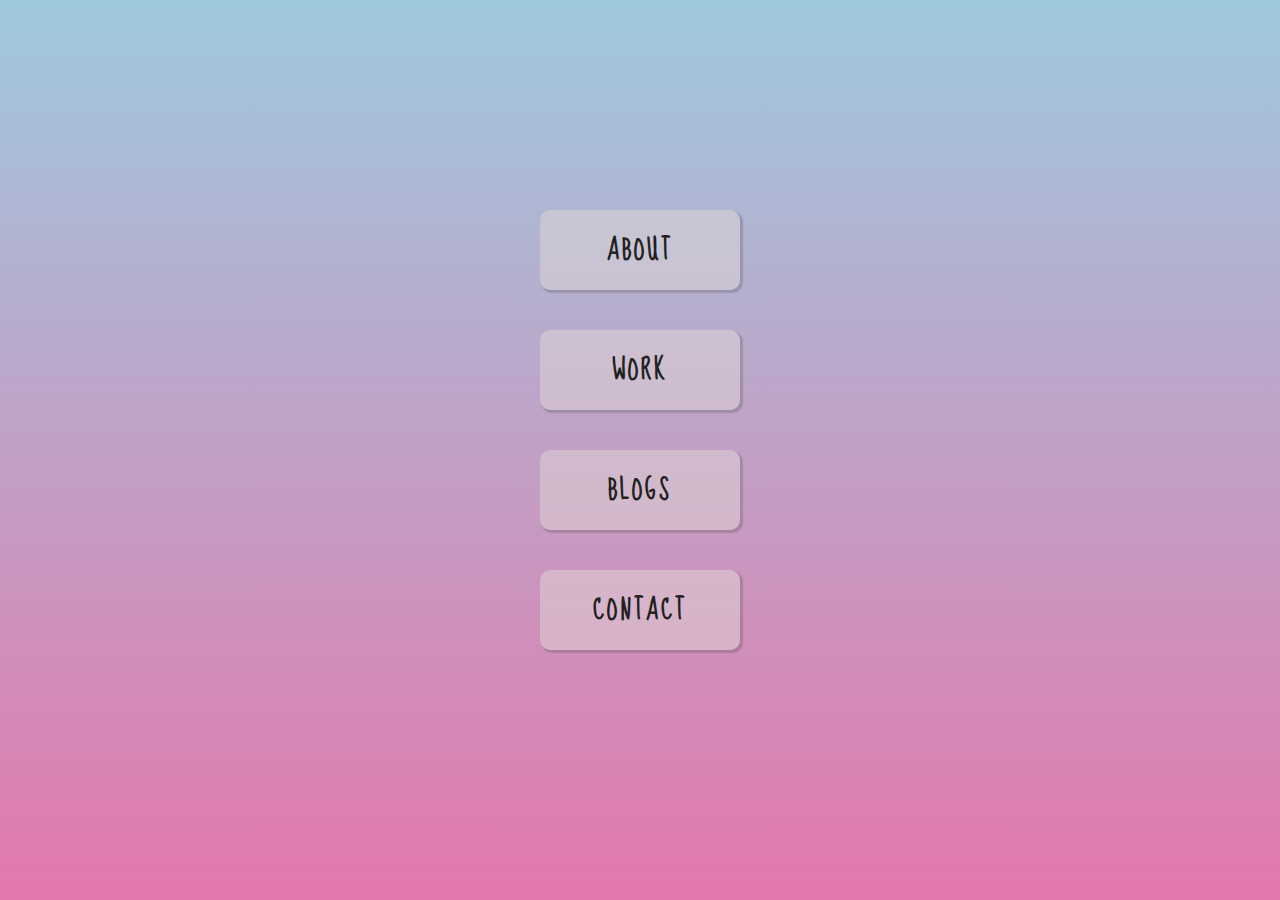
<file: index.html>
<!DOCTYPE html>
<html lang="en">
  <head>
    <meta charset="UTF-8" />
    <meta http-equiv="X-UA-Compatible" content="IE=edge" />
    <meta name="viewport" content="width=device-width, initial-scale=1.0" />
    <title>Nisha Singhal</title>

    <!-- linking all css files -->
    <link rel="stylesheet" href="https://nishayo.github.io/nishasinghal.github.io/css/style.css" />
    <link rel="stylesheet" href="https://nishayo.github.io/nishasinghal.github.io/css/utils.css" />

    <!-- importing google fonts "Sue Ellen Francisco" -->
    <style>
      @import url("https://fonts.googleapis.com/css2?family=Sue+Ellen+Francisco&display=swap");
    </style>
  </head>

  <body>
    <div id="home" class="flex-center bg-color full-size">
      <nav>
        <ul class="flex-center-column">
          <li><button id="about" class="nav-btn hover-btn">ABOUT</button></li>
          <li><button id="work" class="nav-btn hover-btn">WORK</button></li>
          <li><button id="blogs" class="nav-btn hover-btn">BLOGS</button></li>
          <li><button id="contact" class="nav-btn hover-btn">CONTACT</button></li>
        </ul>
      </nav>
    </div>
  </body>
  <script src="https://nishayo.github.io/nishasinghal.github.io/scripts/button.js"></script>
</html>
</file>
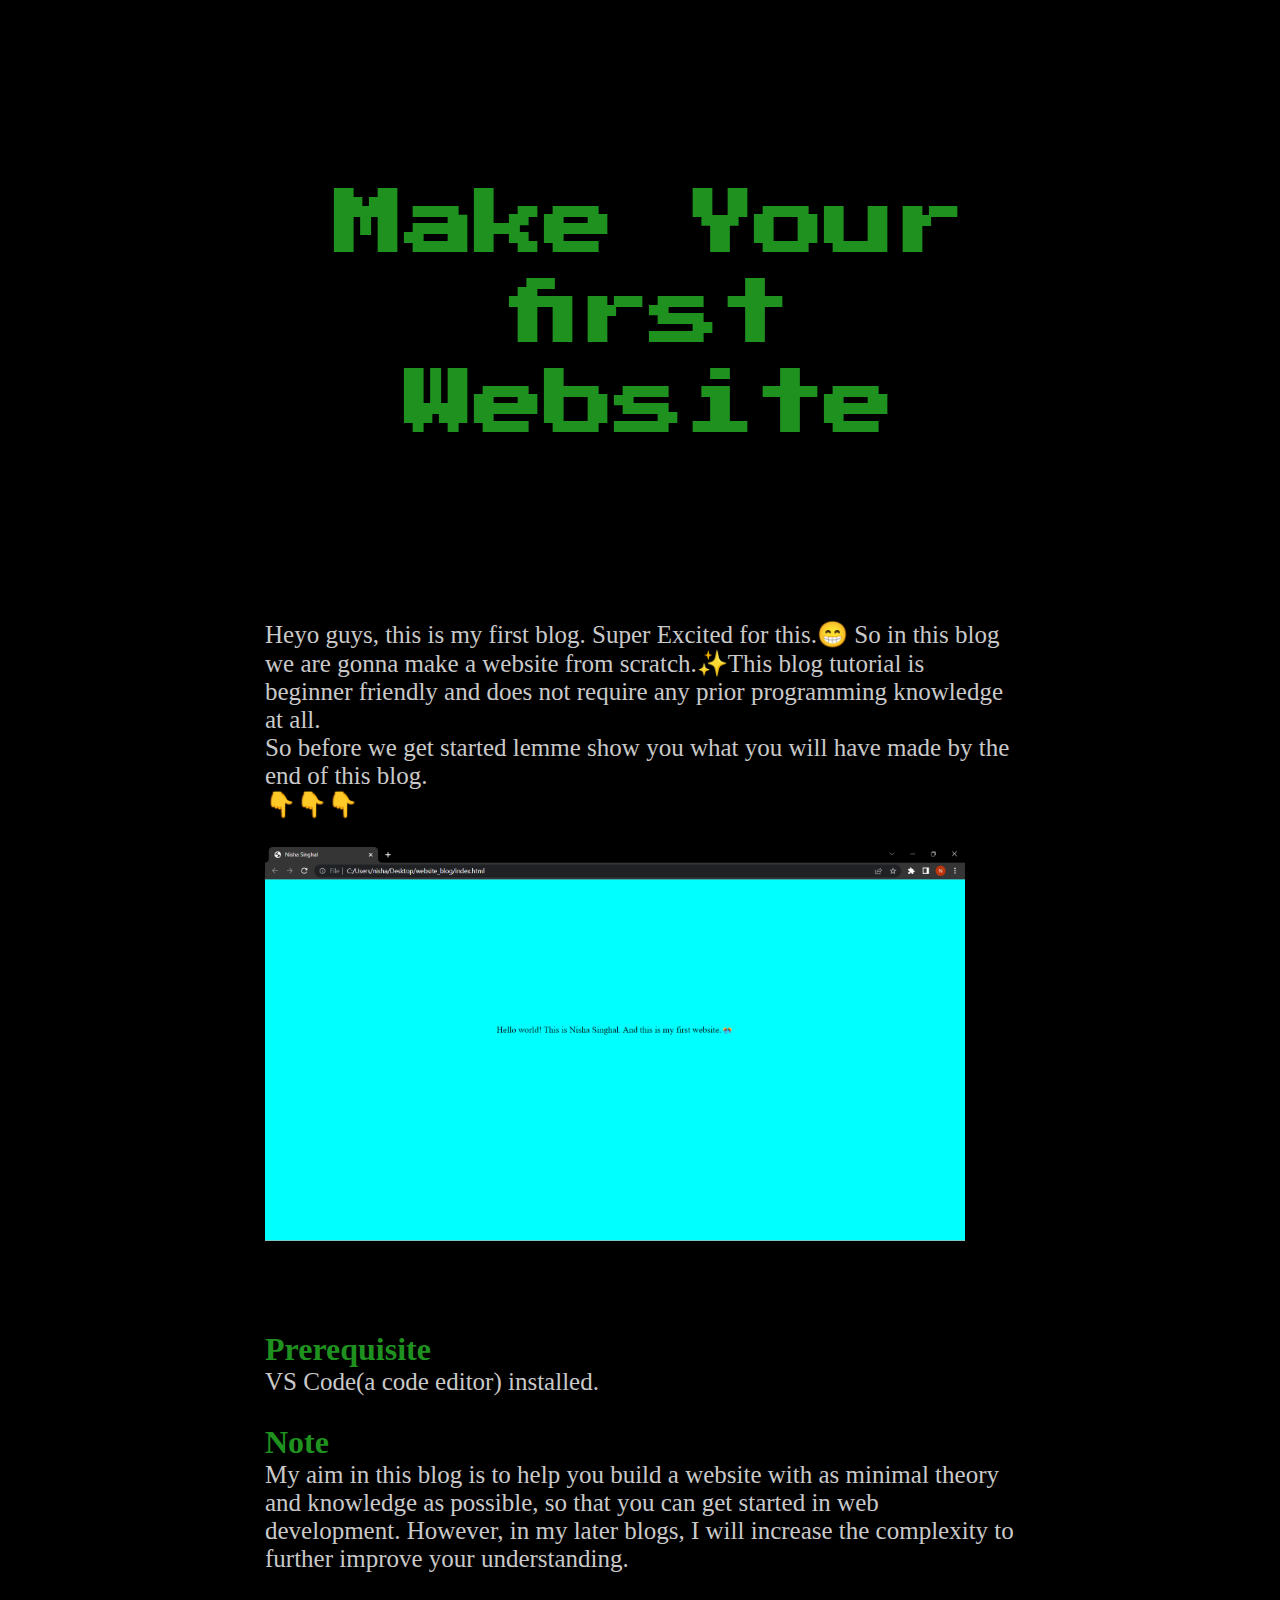
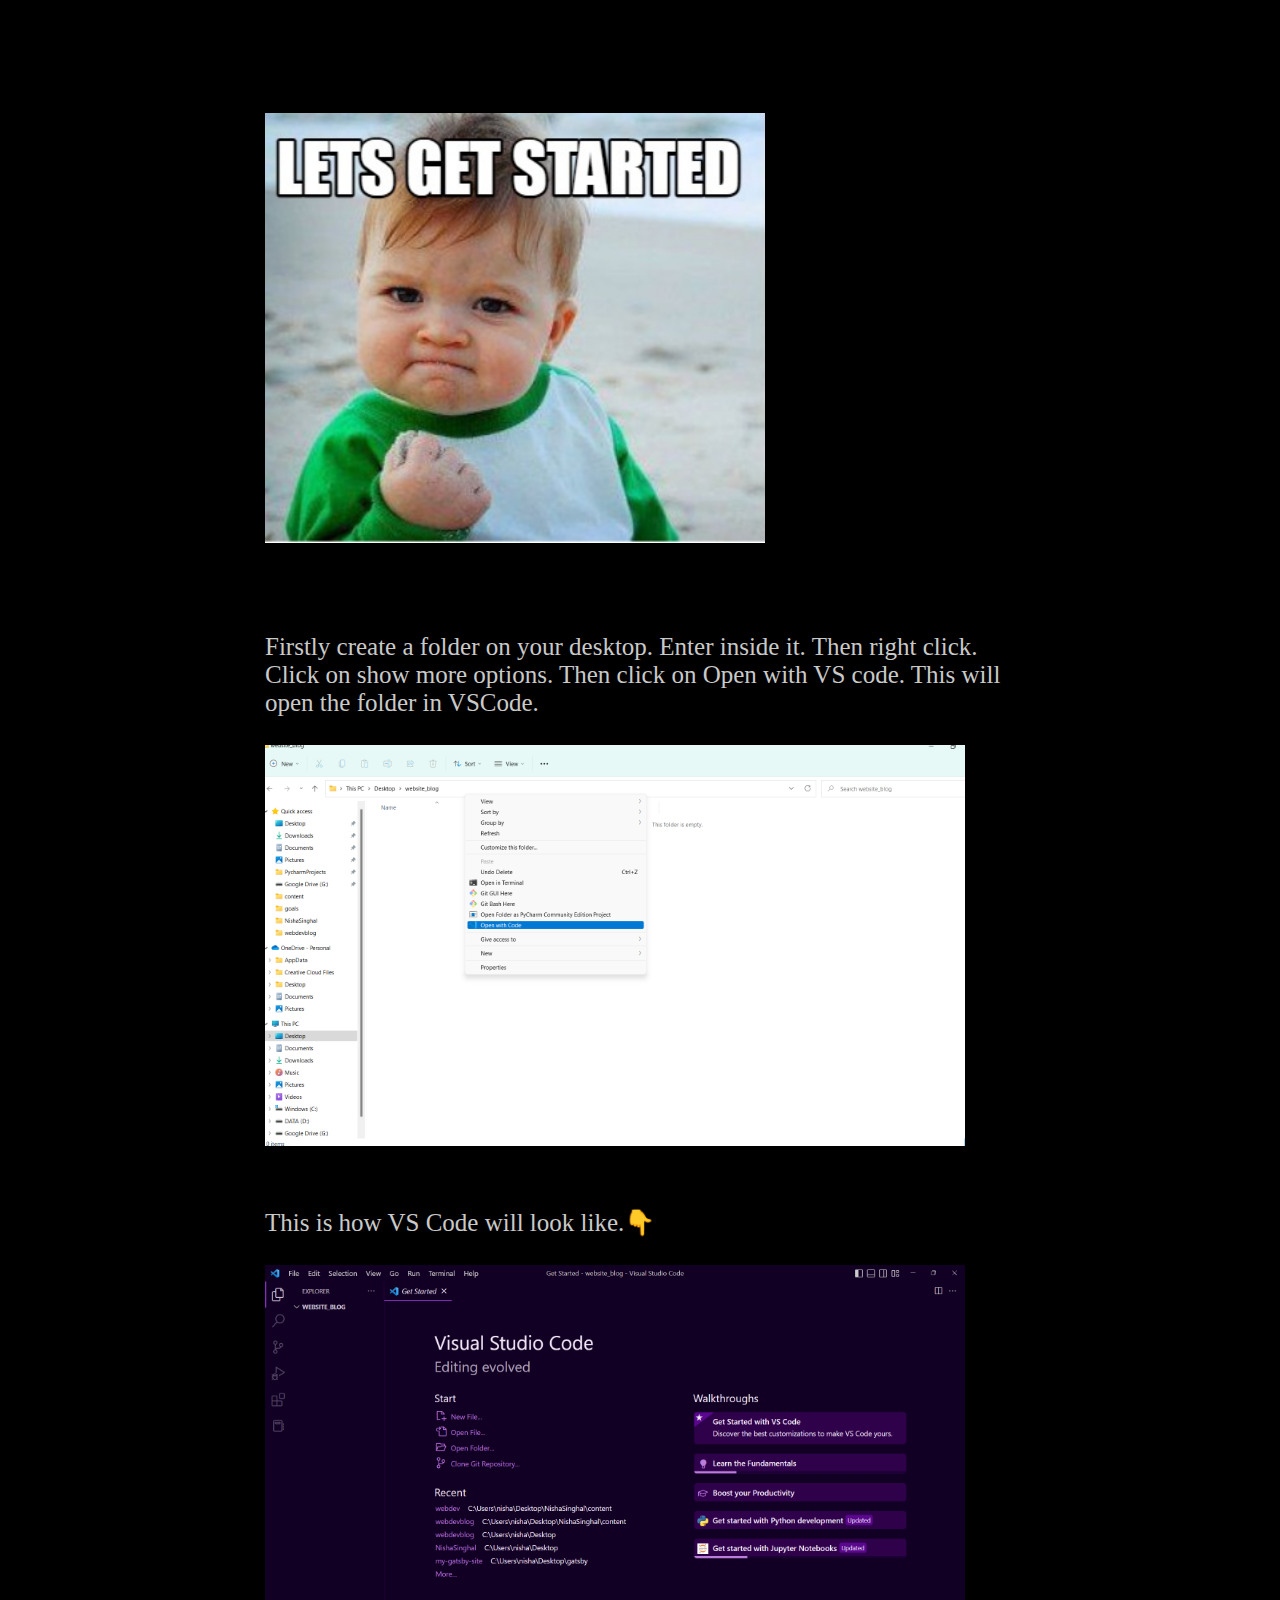
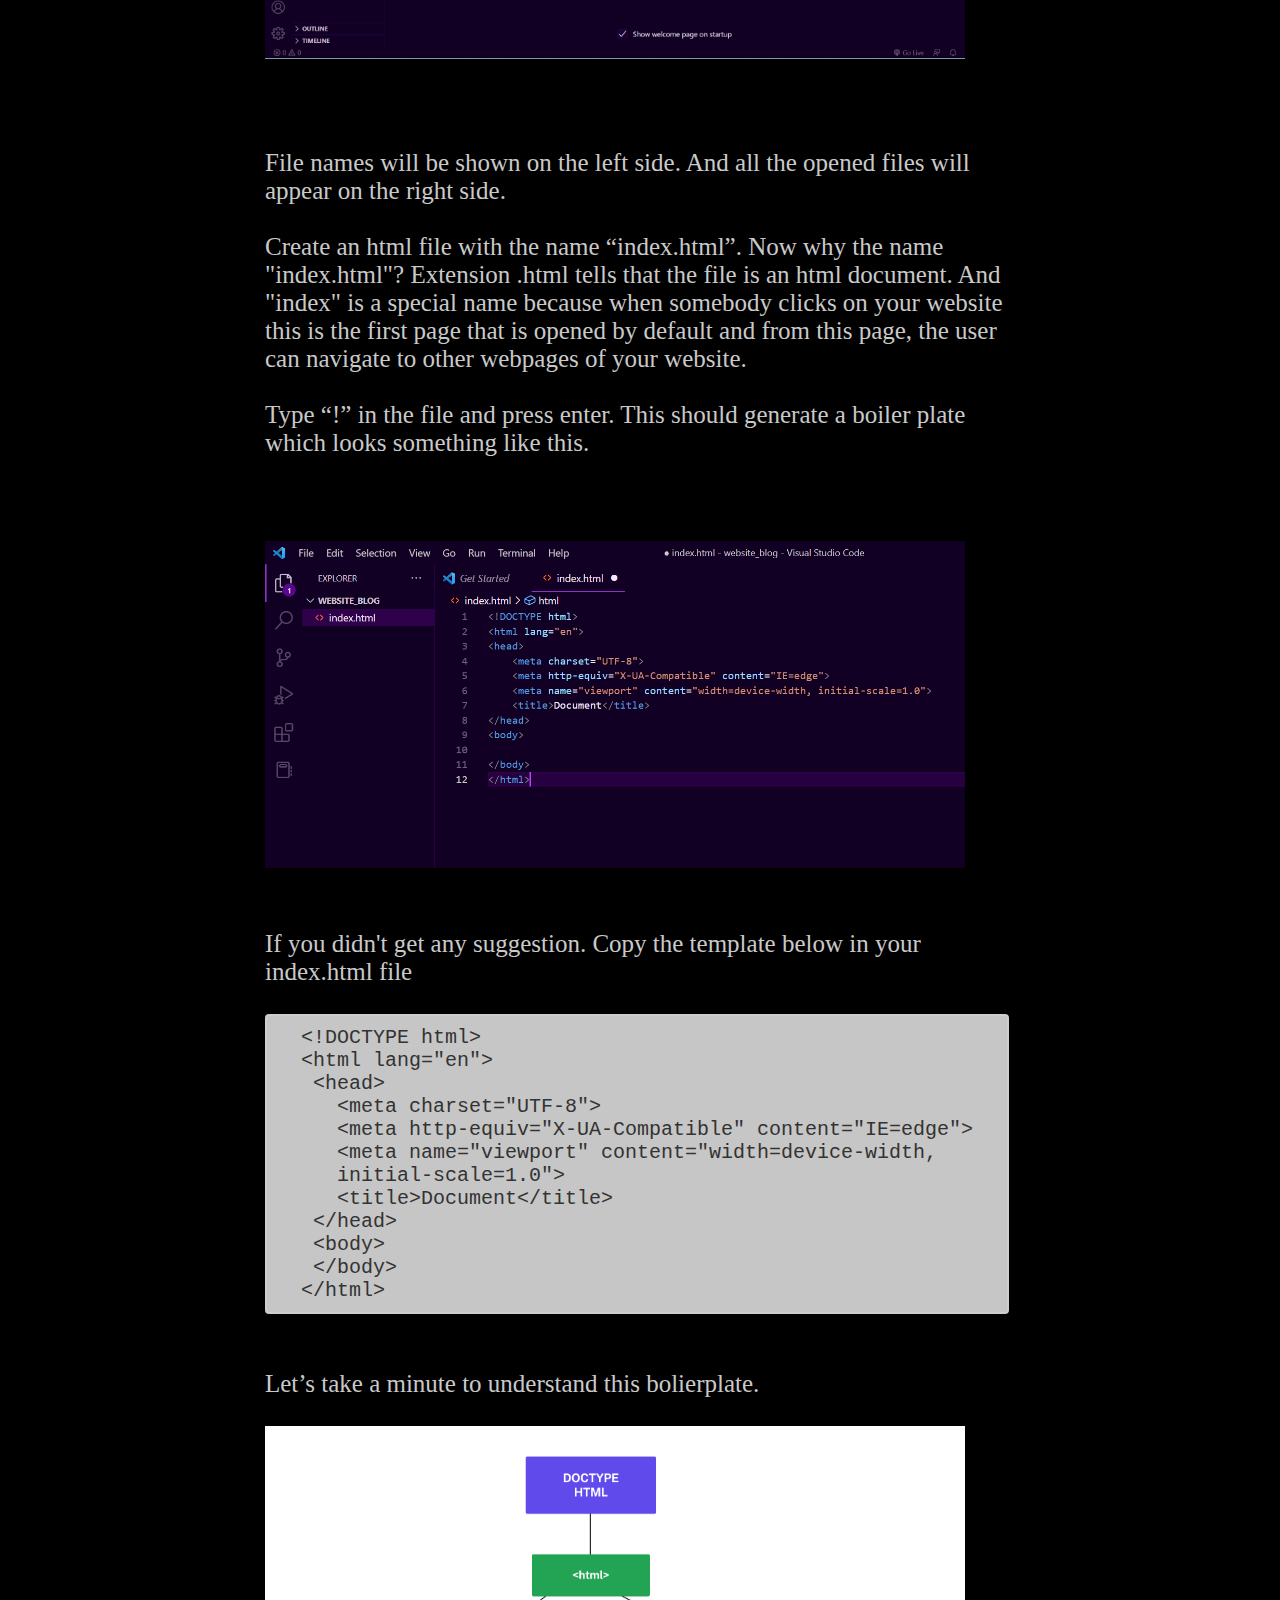
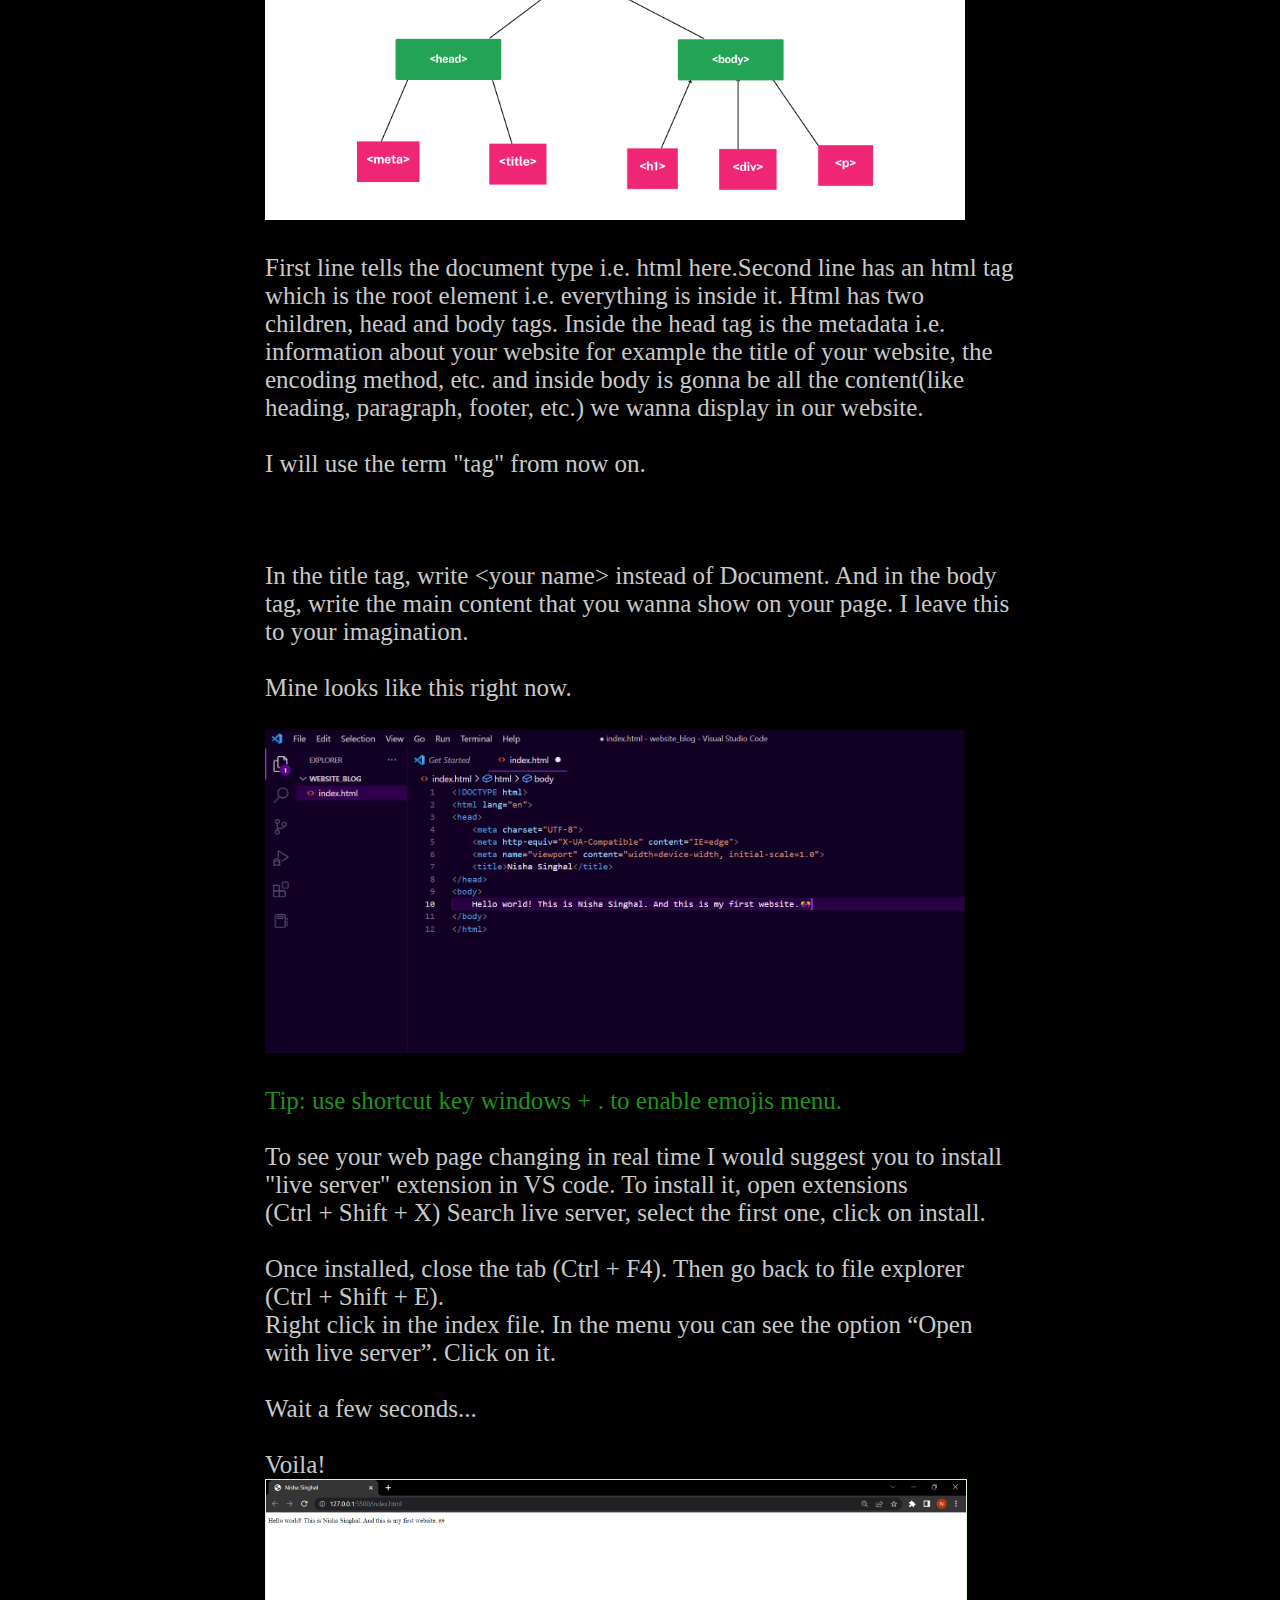
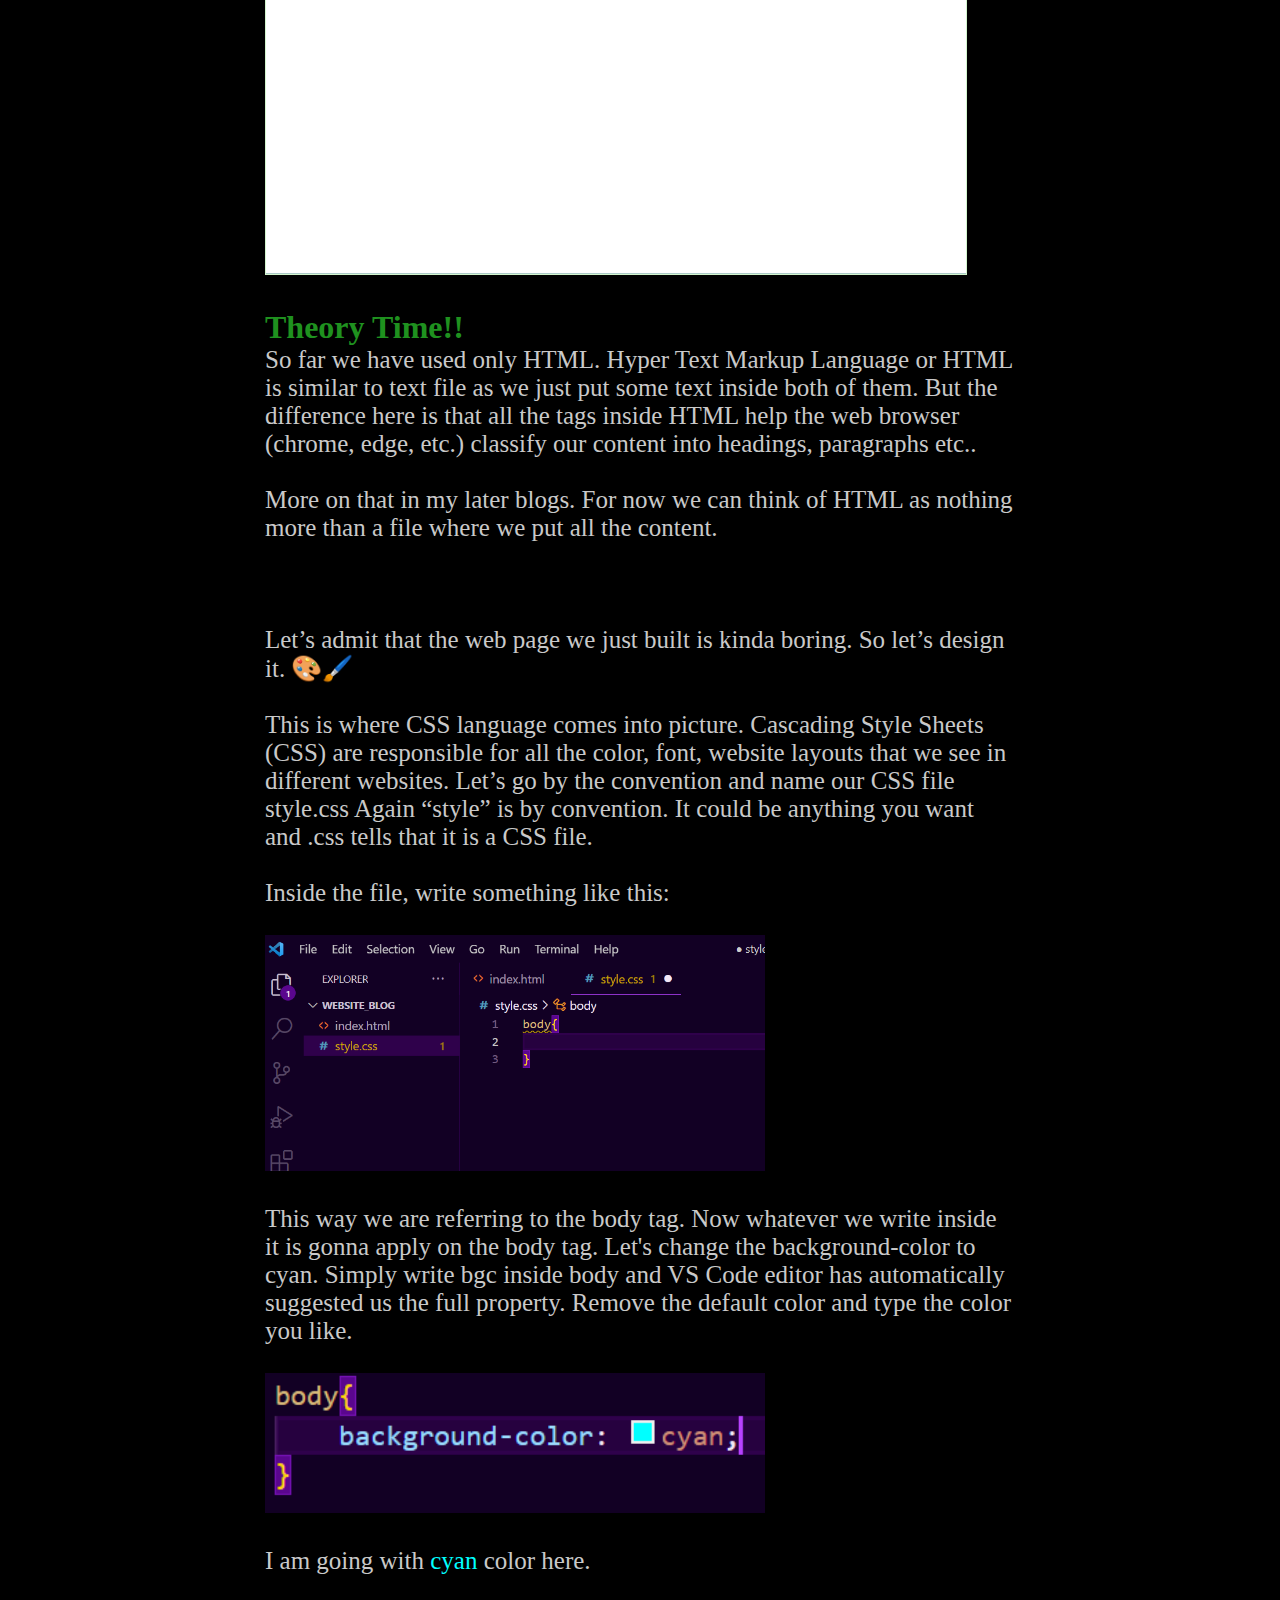
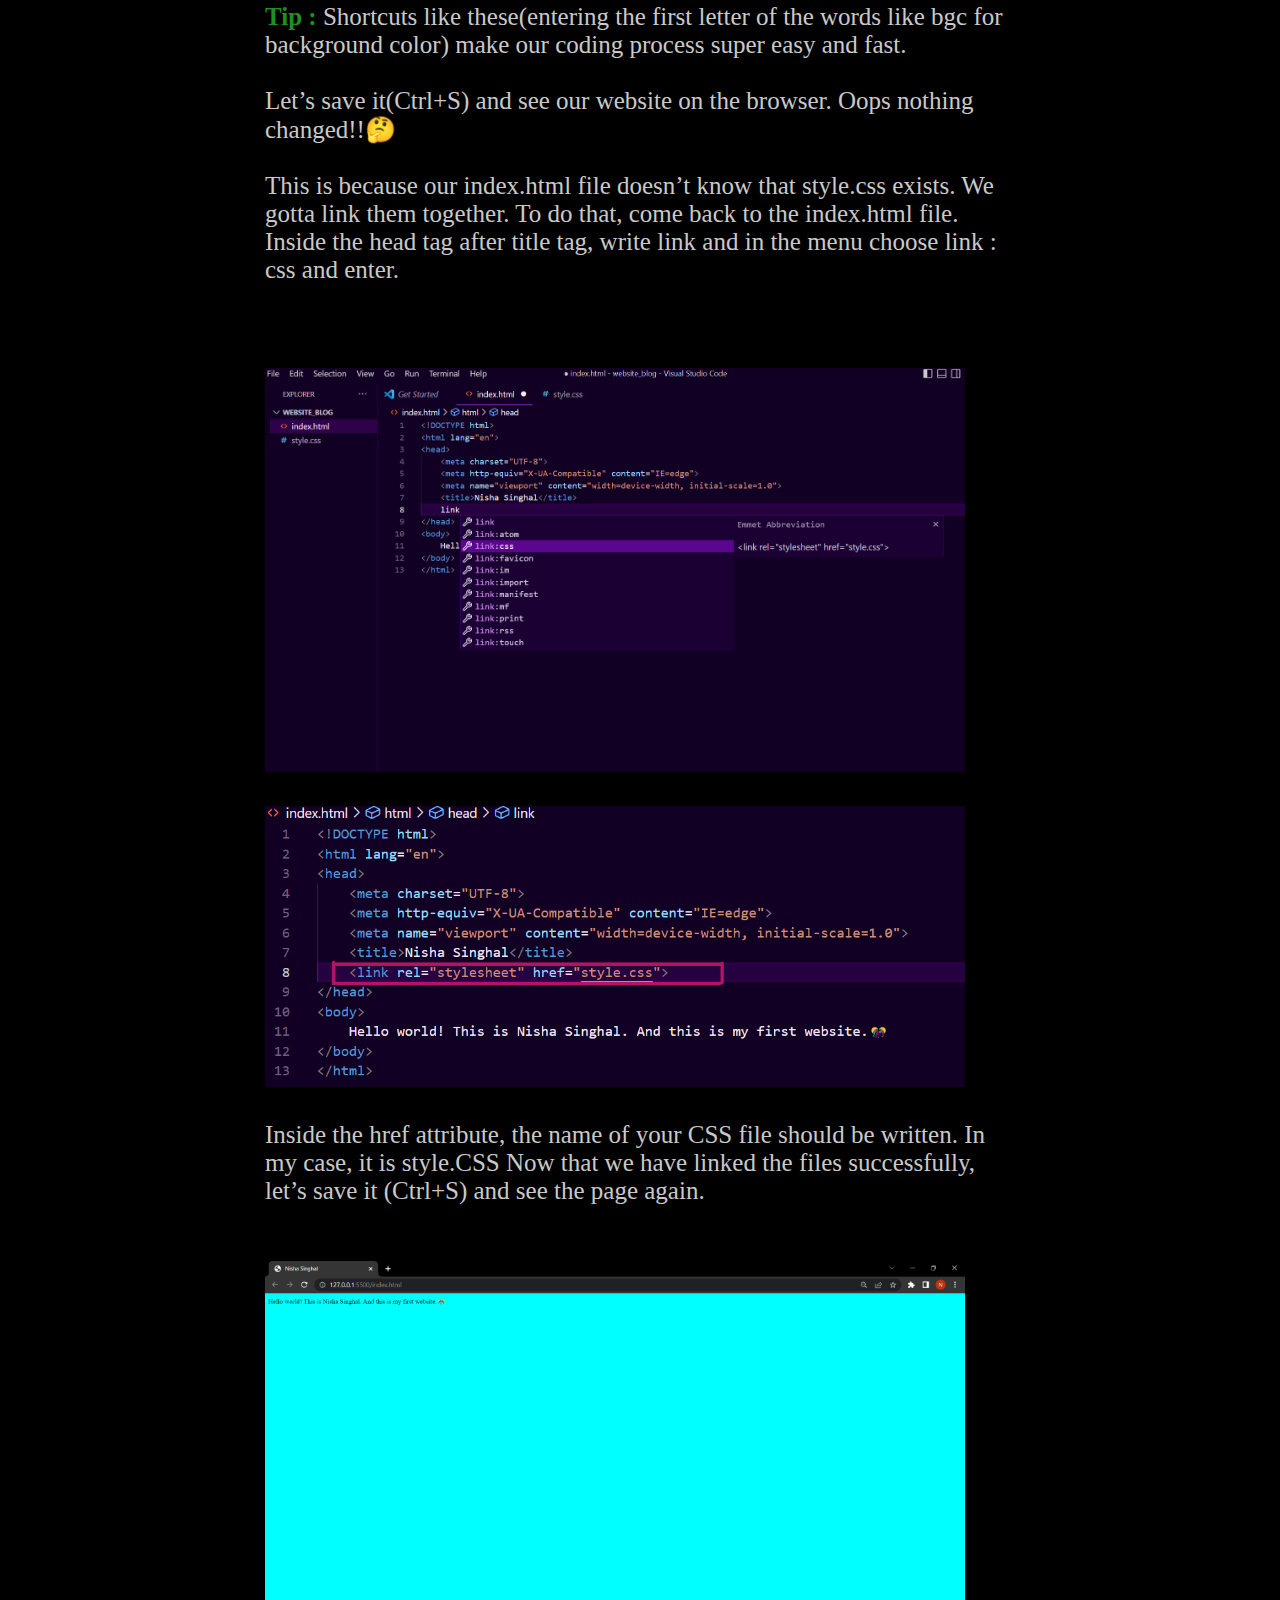
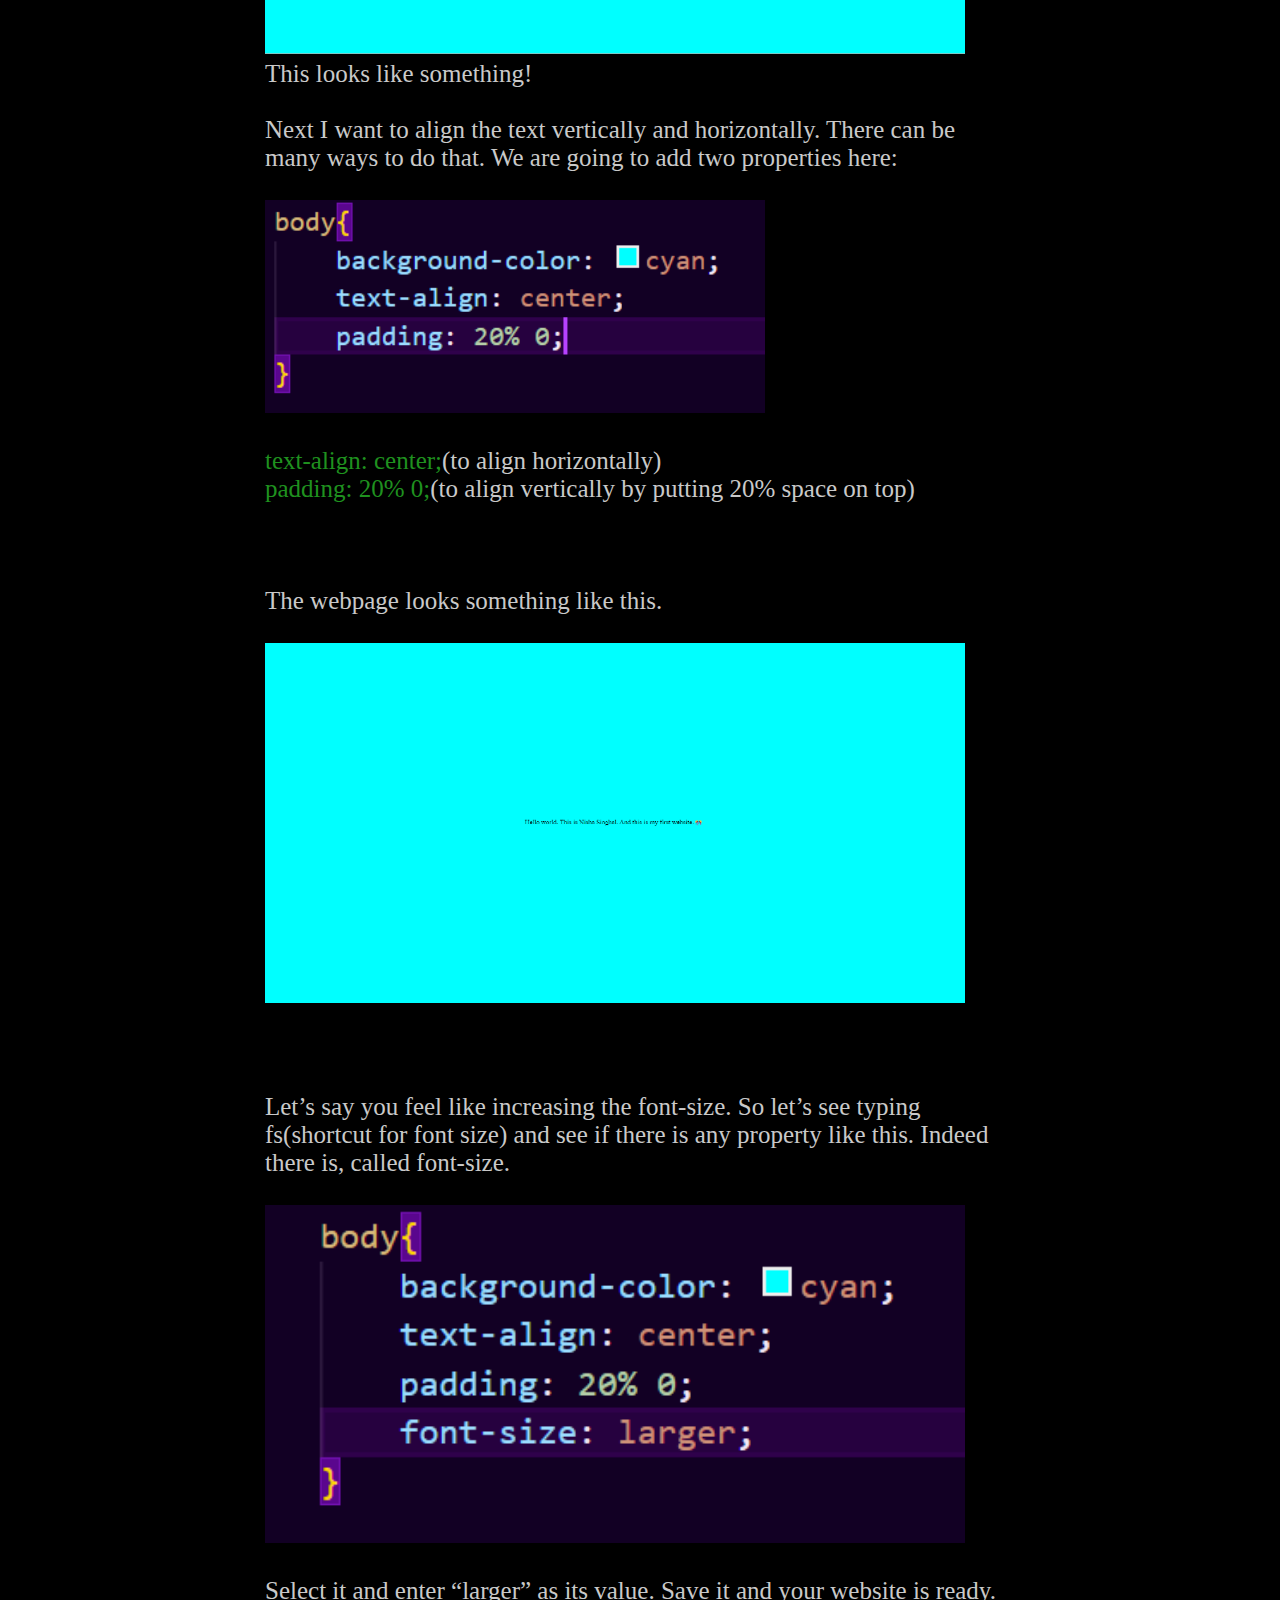
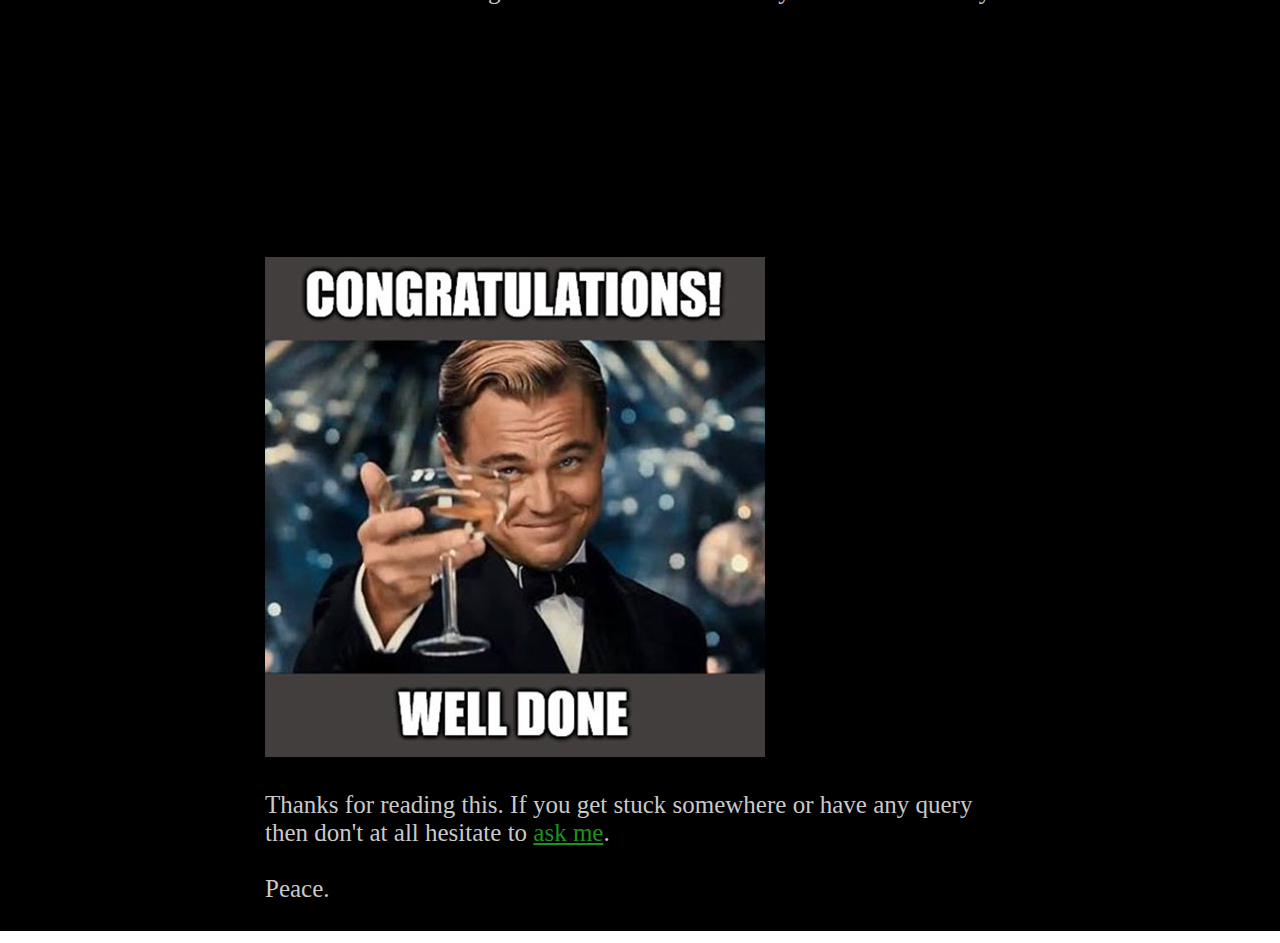
<file: blog1.html>
<!DOCTYPE html>
<html lang="en">
  <head>
    <meta charset="UTF-8" />
    <meta http-equiv="X-UA-Compatible" content="IE=edge" />
    <meta name="viewport" content="width=device-width, initial-scale=1.0" />
    <title>Make Your First Website✨</title>
    <!-- linking all css files -->
    <link rel="stylesheet" href="https://nishayo.github.io/nishasinghal.github.io/css/style.css" />
    <link rel="stylesheet" href="https://nishayo.github.io/nishasinghal.github.io/css/utils.css" />
    <link rel="stylesheet" href="https://nishayo.github.io/nishasinghal.github.io/css/blog1.css" />

    <!-- importing google fonts -->
    <style>
      @import url("https://fonts.googleapis.com/css2?family=Aboreto&display=swap");
      @import url("https://fonts.googleapis.com/css2?family=Lato&display=swap");
      @import url("https://fonts.googleapis.com/css2?family=Press Start 2P&display=swap");
    </style>
  </head>
  <body>
    <div class="blog-bg flex-center-column">
      <h1 class="blog-title">Make Your <br />first Website</h1>
      <div class="blog-pg">
        Heyo guys, this is my first blog. Super Excited for this.😁 So in this
        blog we are gonna make a website from scratch.✨This blog tutorial is
        beginner friendly and does not require any prior programming knowledge
        at all. <br />
        So before we get started lemme show you what you will have made by the
        end of this blog.<br />👇👇👇 <br /><br />
        <img
          src="https://nishayo.github.io/nishasinghal.github.io/images/blog1/result.png"
          alt="final result"
          class="large-images"
        />
        <br /><br /><br /><br />
        <h6>Prerequisite</h6>
        VS Code(a code editor) installed. <br /><br />
        <h6>Note</h6>
        My aim in this blog is to help you build a website with as minimal
        theory and knowledge as possible, so that you can get started in web
        development. However, in my later blogs, I will increase the complexity
        to further improve your understanding.
        <br /><br /><br /><br /><br /><br />
        <img
          src="https://nishayo.github.io/nishasinghal.github.io/images/memes/get_started-meme.jpg"
          alt="get_started-meme"
          class="small-images"
        /><br /><br /><br /><br />
        Firstly create a folder on your desktop. Enter inside it. Then right
        click. Click on show more options. Then click on Open with VS code. This
        will open the folder in VSCode.<br /><br />
        <img
          src="https://nishayo.github.io/nishasinghal.github.io/images/blog1/open-editor.png"
          alt="open-editor"
          class="large-images"
        /><br /><br /><br />
        This is how VS Code will look like.👇<br /><br />
        <img
          src="https://nishayo.github.io/nishasinghal.github.io/images/blog1/vscode.png"
          alt="vscode"
          class="large-images"
        /><br /><br /><br /><br />
        File names will be shown on the left side. And all the opened files will
        appear on the right side.
        <br /><br />Create an html file with the name “index.html”. Now why the
        name "index.html"? Extension .html tells that the file is an html
        document. And "index" is a special name because when somebody clicks on
        your website this is the first page that is opened by default and from
        this page, the user can navigate to other webpages of your website.<br /><br />
        Type “!” in the file and press enter. This should generate a boiler
        plate which looks something like this.<br /><br /><br /><br />
        <img
          src="https://nishayo.github.io/nishasinghal.github.io/images/blog1/boilerplate.png"
          alt="boilerplate"
          class="large-images"
        /><br /><br /><br />
        If you didn't get any suggestion. Copy the template below in your index.html file<br /><br />

        <pre class="code-snippet">
  &lt;!DOCTYPE html&gt;
  &lt;html lang="en"&gt;
   &lt;head&gt;
     &lt;meta charset="UTF-8"&gt;
     &lt;meta http-equiv="X-UA-Compatible" content="IE=edge"&gt;
     &lt;meta name="viewport" content="width=device-width,
     initial-scale=1.0"&gt;
     &lt;title&gt;Document&lt;/title&gt;
   &lt;/head&gt;
   &lt;body&gt;
   &lt;/body&gt;
  &lt;/html&gt;</pre>
        <br /><br />Let’s take a minute to understand this bolierplate.
        <br /><br />
        <img src="https://nishayo.github.io/nishasinghal.github.io/images/blog1/DOM tree.png" alt="DOM tree" class="large-images">
        <br /><br />
        First line tells the document type i.e. html here.Second
        line has an html tag which is the root element i.e. everything is inside
        it. Html has two children, head and body tags. Inside the head tag is
        the metadata i.e. information about your website for example the title
        of your website, the encoding method, etc. and inside body is gonna be all the content(like heading, paragraph, footer, etc.) we wanna display in our website.<br /><br />
        I will use the term "tag" from now on.<br /><br /><br /><br />

        In the title tag, write &lt;your name&gt; instead of Document. And in the
        body tag, write the main content that you wanna show on your page. I
        leave this to your imagination.<br /><br />Mine looks like
        this right now.<br /><br /><img
          src="https://nishayo.github.io/nishasinghal.github.io/images/blog1/text.png"
          alt="text"
          class="large-images"
        /><br /><br />
        <span class="green">Tip: use shortcut key windows + . to enable emojis menu.</span><br /><br />

        To see your web page changing in real time I would suggest you to
        install "live server" extension in VS code. To install it, open extensions<br>
        (Ctrl + Shift + X) Search live server, select the first one, click on
        install. <br /><br />Once installed, close the
        tab (Ctrl + F4). Then go back to file explorer <br>(Ctrl + Shift + E). <br>
        Right click in the index file. In the menu you can see the option “Open with live server”.
        Click on it.<br /><br />
        Wait a few seconds...<br><br />Voila!<br /><img
          src="https://nishayo.github.io/nishasinghal.github.io/images/blog1/firstlook.png"
          alt="firstlook"
          class="large-images"
          style="border: 1px solid rgb(211, 245, 206);"
        />
        <br /><br />
        <h6>Theory Time!!</h6>

        So far we have used only HTML. Hyper Text Markup Language or HTML is
        similar to text file as we just put some text inside both of them. But
        the difference here is that all the tags inside HTML help the web
        browser (chrome, edge, etc.) classify our content into headings,
        paragraphs etc..<br><br> More on that in my later blogs. For now we can think of
        HTML as nothing more than a file where we put all the content.
        <br /><br /><br /><br />Let’s admit that the web page we just built is
        kinda boring. So let’s design it. 🎨🖌️ <br /><br />
        This is where CSS language comes into picture. Cascading Style Sheets
        (CSS) are responsible for all the color, font, website layouts that we
        see in different websites. Let’s go by the convention and name our CSS
        file style.css Again “style” is by convention. It could be anything you
        want and .css tells that it is a CSS file.
        <br /><br />
        Inside the file, write something like this:<br />
        <br /><img
          src="https://nishayo.github.io/nishasinghal.github.io/images/blog1/body.png"
          alt="body tag"
          class="small-images"
        /><br /><br />This way we are referring to the body tag. Now whatever we
        write inside it is gonna apply on the body tag. Let's change the
        background-color to cyan. Simply write bgc inside body and VS Code
        editor has automatically suggested us the full property. Remove the
        default color and type the color you like.<br /><br />
        <img
          src="https://nishayo.github.io/nishasinghal.github.io/images/blog1/bgcolor.png"
          alt="bgcolor"
          class="small-images"
        /><br /><br />

        I am going with
        <span style="color: cyan">cyan</span> color here. <br /><br /><b
          ><span class="green">Tip :</span></b
        >
        Shortcuts like these(entering the first letter of the words like bgc for
        background color) make our coding process super easy and fast.<br /><br />

        Let’s save it(Ctrl+S) and see our website on the browser. Oops nothing
        changed!!🤔
        <br /><br />
        This is because our index.html file doesn’t know that style.css exists.
        We gotta link them together. To do that, come back to the index.html
        file. Inside the head tag after title tag, write link and in the menu
        choose link : css and enter.
        <br /><br /><br /><br />
        <img
          src="https://nishayo.github.io/nishasinghal.github.io/images/blog1/link css.png"
          alt="link css"
          class="large-images"
        /><br /><br />
        <img
          src="https://nishayo.github.io/nishasinghal.github.io/images/blog1/link.png"
          alt="link"
          class="large-images"
        /><br /><br />
        Inside the href attribute, the name of your CSS file should be written.
        In my case, it is style.CSS Now that we have linked the files
        successfully, let’s save it (Ctrl+S) and see the page again.<br /><br />
        <br /><img
          src="https://nishayo.github.io/nishasinghal.github.io/images/blog1/webpage2.png"
          alt="webpage"
          class="large-images"
        /><br>
        This looks like something!<br /><br />

        Next I want to align the text vertically and horizontally. There can be
        many ways to do that. We are going to add two properties here:<br /><br />
        <img
          src="https://nishayo.github.io/nishasinghal.github.io/images/blog1/align.png"
          alt="align"
          class="small-images"
        /><br /><br />
        <span class="green">text-align: center;</span>(to align horizontally)<br /><span
          class="green"
          >padding: 20% 0;</span
        >(to align vertically by putting 20% space on top)<br /><br /><br /><br />

        The webpage looks something like this.<br /><br />
        <img
          src="https://nishayo.github.io/nishasinghal.github.io/images/blog1/styledpage.png"
          alt="styledpage"
          class="large-images"
        />
        <br /><br /><br /><br />Let’s say you feel like increasing the
        font-size. So let’s see typing fs(shortcut for font size) and see if
        there is any property like this. Indeed there is, called font-size.
        <br /><br />
        <img
          src="https://nishayo.github.io/nishasinghal.github.io/images/blog1/font.png"
          alt="font"
          class="large-images"
        /><br /><br />
        Select it and enter “larger” as its value. Save it and your website is
        ready.<br /><br /><br /><br /><br /><br /><br /><br /><br /><br />
        <img
          src="https://nishayo.github.io/nishasinghal.github.io/images/memes/congrats_meme.jpg"
          alt="congratulations"
          class="small-images"
        />
        <br /><br />
        Thanks for reading this. If you get stuck somewhere or have any query
        then don't at all hesitate to
        <a href="https://twitter.com/Nsinghal1234" target="_blank">ask me</a
        >.<br /><br />Peace.<br /><br />
      </div>
    </div>
  </body>
  <script src="https://nishayo.github.io/nishasinghal.github.io/scripts/link.js"></script>
  <script src="https://nishayo.github.io/nishasinghal.github.io/responsive/responsivs.js"></script>
</html>
</file>
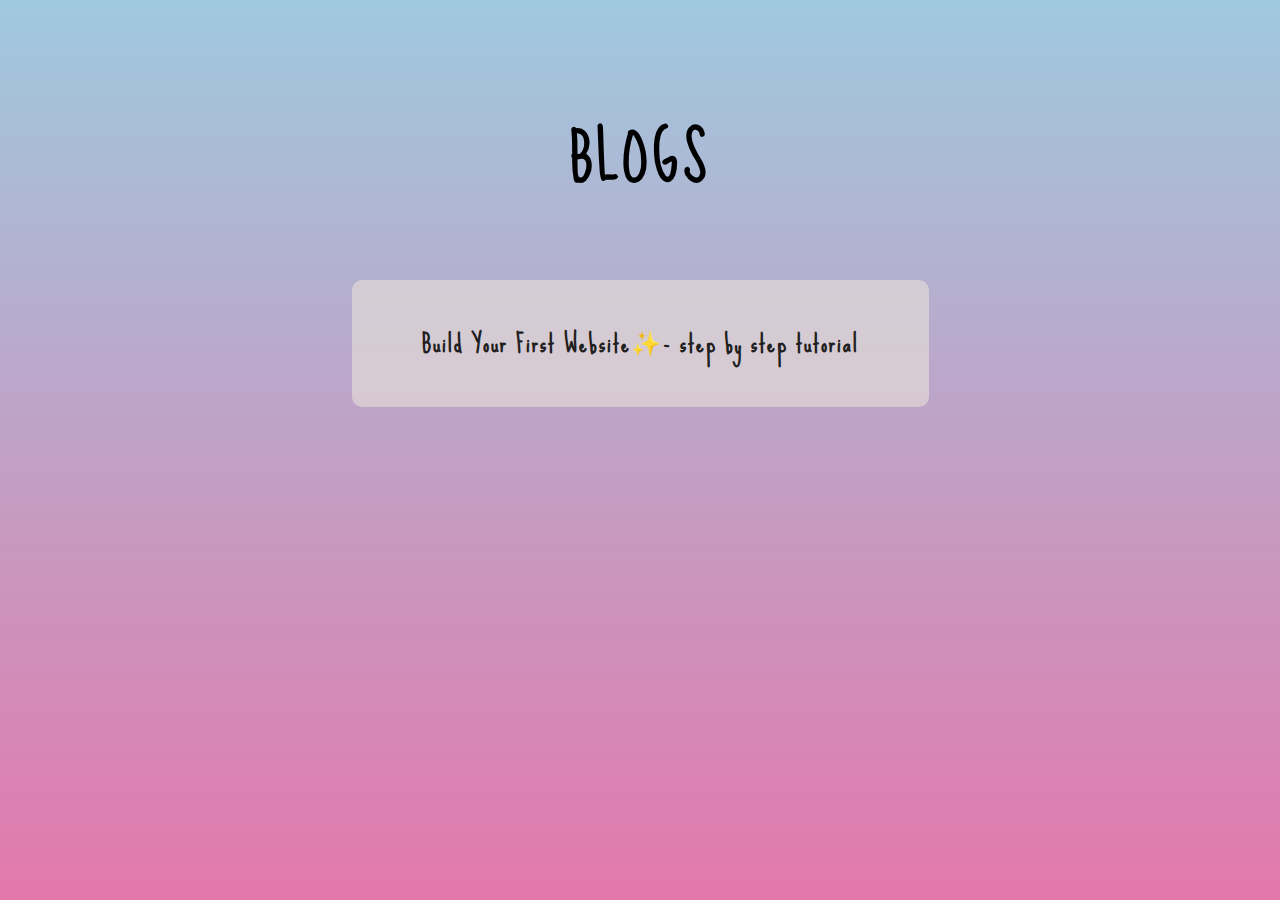
<file: blogs.html>
<!DOCTYPE html>
<html lang="en">
  <head>
    <meta charset="UTF-8" />
    <meta http-equiv="X-UA-Compatible" content="IE=edge" />
    <meta name="viewport" content="width=device-width, initial-scale=1.0" />
    <title>Blogs</title>
    <!-- linking all css files -->
    <link rel="stylesheet" href="https://nishayo.github.io/nishasinghal.github.io/css/style.css" />
    <link rel="stylesheet" href="https://nishayo.github.io/nishasinghal.github.io/css/utils.css" />

    <!-- importing google fonts Sue Ellen Francisco -->
    <style>
      @import url("https://fonts.googleapis.com/css2?family=Sue+Ellen+Francisco&display=swap");
    </style>
  </head>
  <body>
    <div id="blogs" class="bg-color full-size">
      <h1 class="heading">BLOGS</h1>
      <div class="flex-center-column">
        <button id="blog1" class="blg-btn"><a href="/blog1.html"> Build Your First Website✨- step by step tutorial</a>
        </button>
      </div>
    </div>
  </body>
  <script src="https://nishayo.github.io/nishasinghal.github.io/scripts/button.js"></script>
  <script src="https://nishayo.github.io/nishasinghal.github.io/responsive/responsivs.js"></script>
</html>
</file>
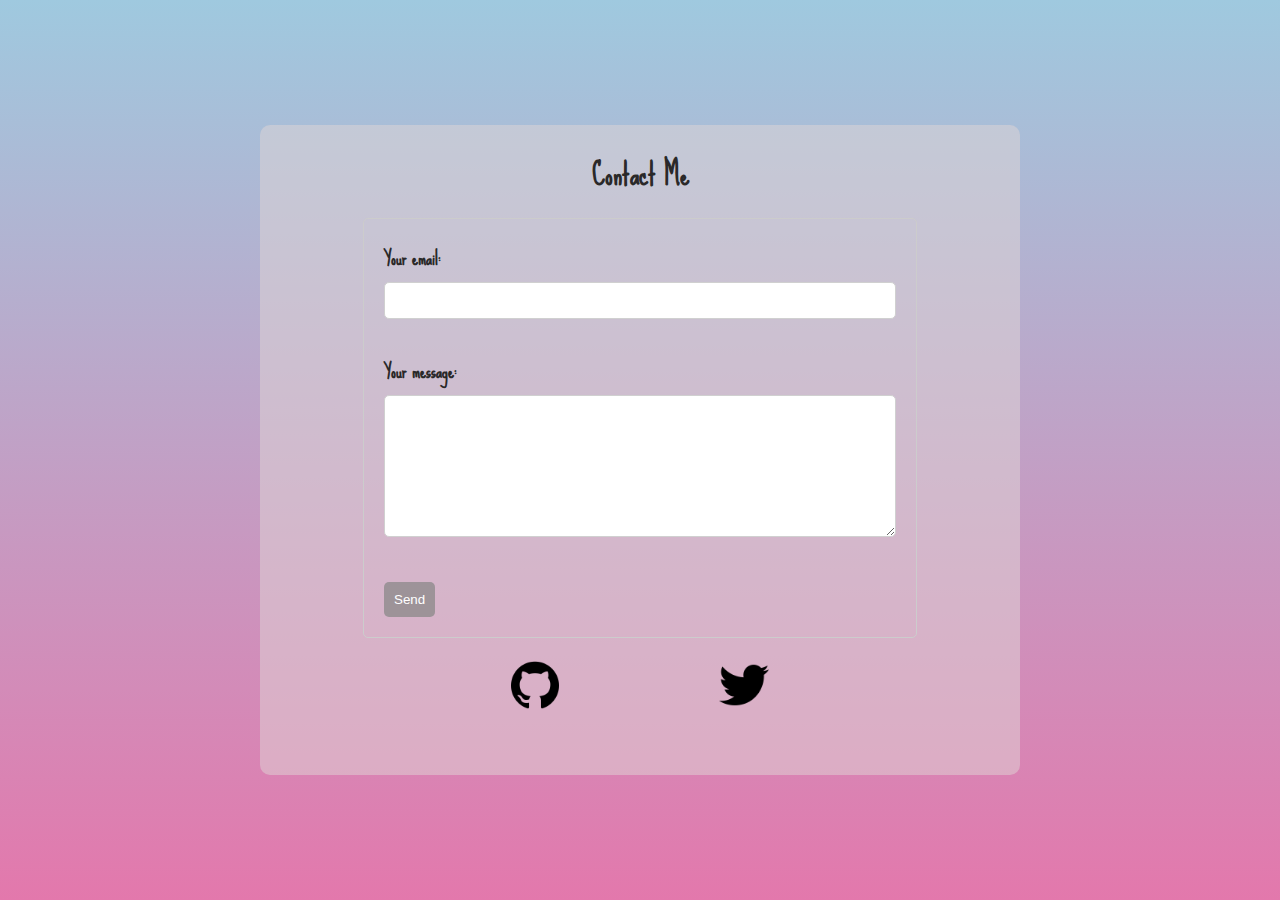
<file: contact.html>
<!DOCTYPE html>
<html lang="en">
  <head>
    <meta charset="UTF-8" />
    <meta http-equiv="X-UA-Compatible" content="IE=edge" />
    <meta name="viewport" content="width=device-width, initial-scale=1.0" />
    <title>Contact</title>
    <!-- linking all css files -->
    <link rel="stylesheet" href="https://nishayo.github.io/nishasinghal.github.io/css/style.css" />
    <link rel="stylesheet" href="https://nishayo.github.io/nishasinghal.github.io/css/utils.css" />

    <!-- importing google fonts ""Sue Ellen Francisco"" -->
    <style>
      @import url("https://fonts.googleapis.com/css2?family=Sue+Ellen+Francisco&display=swap");
    </style>
  </head>
  <body>
    <div id="contact" class="flex-center bg-color full-size">
      <div class="container flex-center-coloumn">
        <h2 id="contact-title">Contact Me</h2>
        <div id="contact-form">
          <form action="https://formspree.io/f/xjvdyjay" method="POST">
            <label id="form-mail">
              Your email:
              <input type="email" name="email" id="email" /> </label
            ><br />
            <label id="form-message">
              Your message:
              <textarea name="message" id="message" rows="8"></textarea></label
            ><br />
            <button type="submit" id="form-button">Send</button>
          </form>
        </div>

        <div class="links flex-center-even">
          <img
            id="github"
            src="https://nishayo.github.io/nishasinghal.github.io/images/icons/github_icon.png"
            alt="github icon"
            width="48px"
          /><img
            id="twitter"
            src="https://nishayo.github.io/nishasinghal.github.io/images/icons/twitter_icon.png"
            alt="twitter icon"
            width="50px"
          />
        </div>
      </div>
    </div>
  </body>
  <script src="https://nishayo.github.io/nishasinghal.github.io/scripts/link.js"></script>
</file>
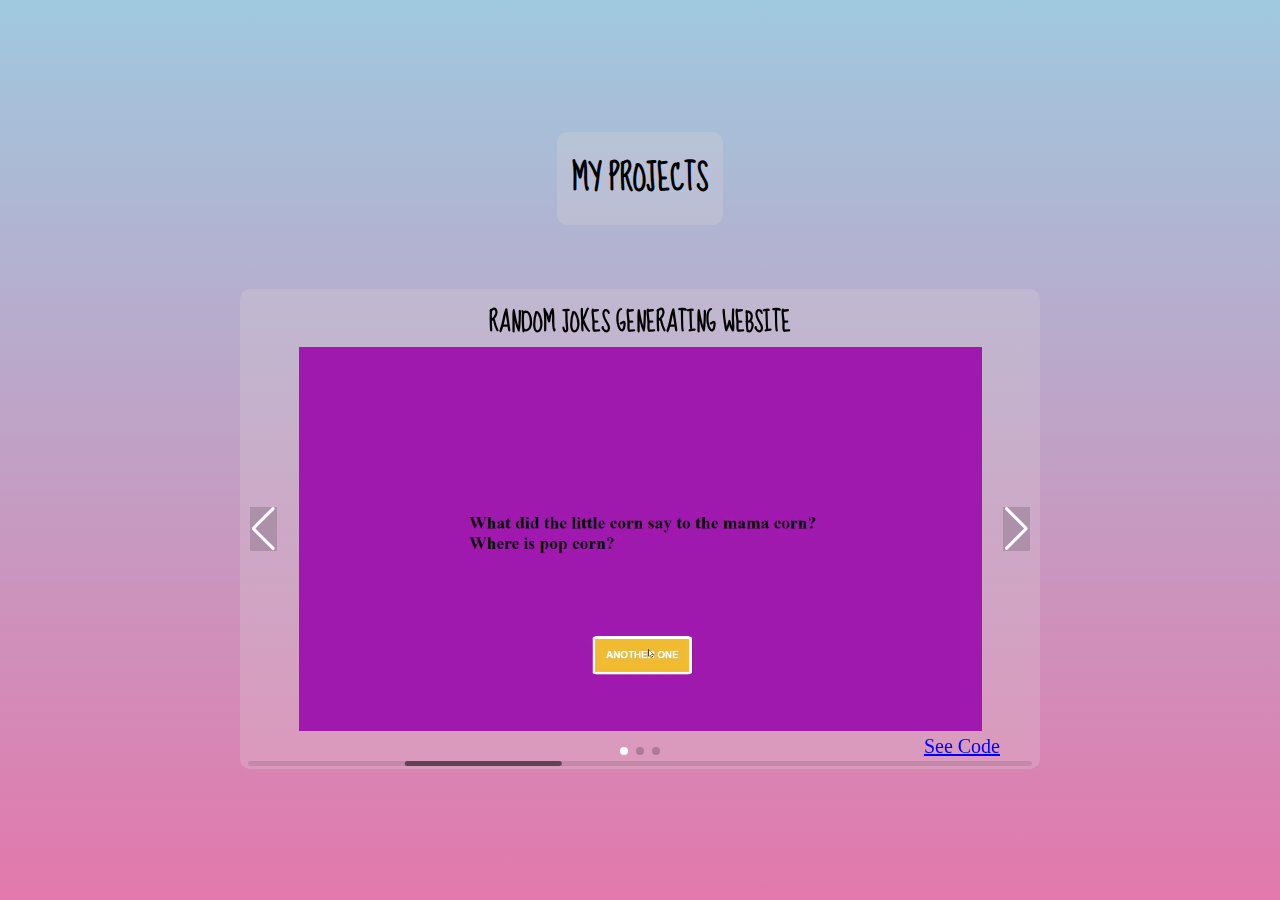
<file: work.html>
<!DOCTYPE html>
<html lang="en">
  <head>
    <meta charset="UTF-8" />
    <meta http-equiv="X-UA-Compatible" content="IE=edge" />
    <meta name="viewport" content="width=device-width, initial-scale=1.0" />
    <title>Work</title>
    <!-- linking all css files -->
    <link rel="stylesheet" href="https://nishayo.github.io/nishasinghal.github.io/css/style.css" />
    <link rel="stylesheet" href="https://nishayo.github.io/nishasinghal.github.io/css/utils.css" />
    <link
      rel="stylesheet"
      href="https://cdn.jsdelivr.net/npm/swiper@8/swiper-bundle.min.css"
    />

    <!-- importing google fonts "Sue Ellen Francisco" -->
    <style>
      @import url("https://fonts.googleapis.com/css2?family=Sue+Ellen+Francisco&display=swap");
    </style>
  </head>
  <body>
    <div id="work" class="work-page flex-center-column bg-color full-size">
      
        <h1 id="work-title">MY PROJECTS</h1>
        <!-- Slider main container -->
        <div class="swiper">
          <!-- Additional required wrapper -->
          <div class="swiper-wrapper">
            <!-- Slides -->
            <div class="swiper-slide">
              <h2 class="project-title">RANDOM JOKES GENERATING WEBSITE</h2>
              <video src="https://nishayo.github.io/nishasinghal.github.io/videos/Jokes.mp4" autoplay loop  width="100%" height="80%"></video>
                <p class="project-code"><a id="project1" href="https://github.com/nishaYO/Random-Jokes-Web-Page">See Code</a></p>             
            </div>
            <div class="swiper-slide">
              <h2 class="project-title">ANIMATION USING CSS</h2>
              <video src="https://nishayo.github.io/nishasinghal.github.io/videos/lantern-anime.mp4" autoplay loop  width="100%" height="80%"></video>
               <p class="project-code"><a id="project2" href="https://github.com/nishaYO/lantern-balloon-CSS-animation">See Code</a></p>           
              </div>
            <div class="swiper-slide">
              <h2 class="project-title">MARINE WORLD: GAME</h2>
              <video src="https://nishayo.github.io/nishasinghal.github.io/videos/TourtoMarineWorld.mp4" muted autoplay loop  width="100%" height="80%"></video>
              <p class="project-code"><a id="project3" href="https://scratch.mit.edu/projects/783214661/">Play the game</a></p>
              </div>
          </div>
          <!-- If we need pagination -->
          <div class="swiper-pagination"></div>

          <!-- If we need navigation buttons -->
          <div class="swiper-button-prev "></div>
          <div class="swiper-button-next "></div>

          <!-- If we need scrollbar -->
          <div class="swiper-scrollbar"></div>
        </div>
      </div>
   
    <script src="https://cdn.jsdelivr.net/npm/swiper@8/swiper-bundle.min.js"></script>
    <script src="https://nishayo.github.io/nishasinghal.github.io/scripts/slider.js"></script>
    <script src="https://nishayo.github.io/nishasinghal.github.io/scripts/script.js"></script>

  </body>
</html>

<!-- https://github.com/nishaYO/moving-background -->
<!-- i love python project -->
</file>
